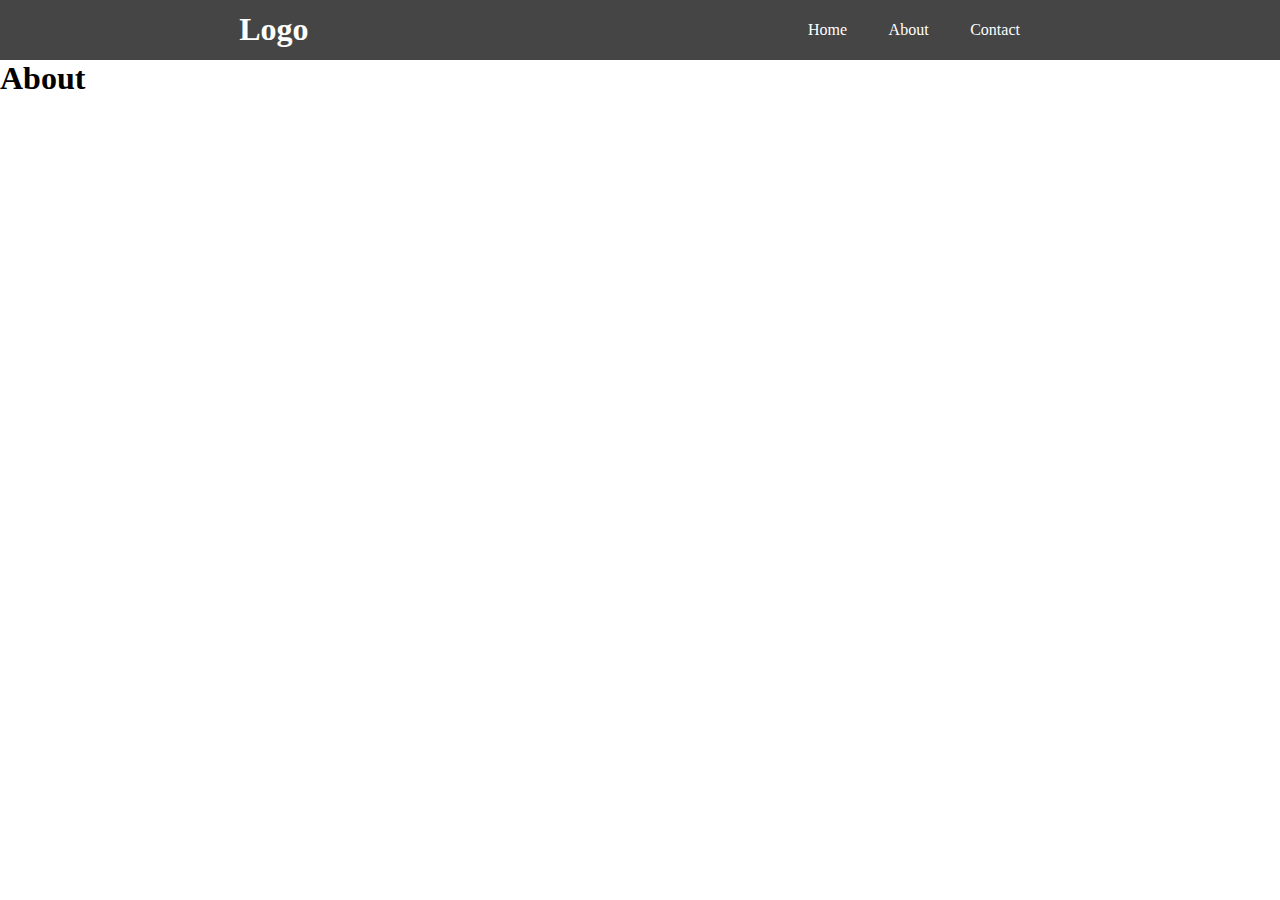
<file: about.html>
<!doctype html>
<html lang="en">
<head>
    <meta charset="UTF-8">
    <meta name="viewport"
          content="width=device-width, user-scalable=no, initial-scale=1.0, maximum-scale=1.0, minimum-scale=1.0">
    <meta http-equiv="X-UA-Compatible" content="ie=edge">
    <title>About | Assignment 1</title>
    <link rel="stylesheet" href="./assets/css/styles.css">
</head>
<body>
<header>
    <nav class="nav">
        <h1 class="nav-logo">Logo</h1>
        <ul class="nav-ul">
            <li class="nav-item"><a class="nav-link" href="./index.html">Home</a></li>
            <li class="nav-item"><a class="nav-link" href="./about.html">About</a></li>
            <li class="nav-item"><a class="nav-link" href="./contact.html">Contact</a></li>
        </ul>
    </nav>
</header>
<main>
    <section>
        <h1>About</h1>
    </section>
</main>
</body>
</html>
</file>
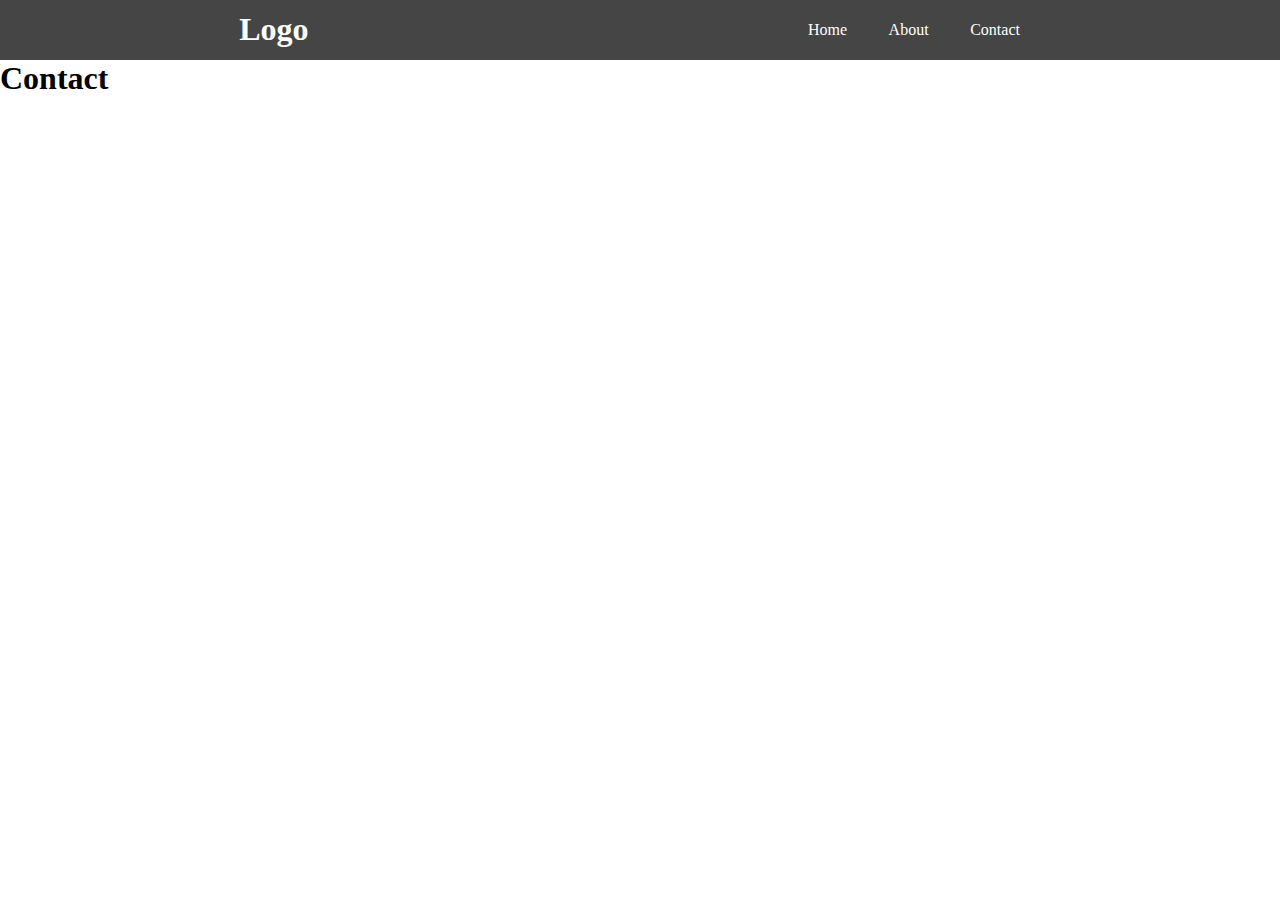
<file: contact.html>
<!doctype html>
<html lang="en">
<head>
    <meta charset="UTF-8">
    <meta name="viewport"
          content="width=device-width, user-scalable=no, initial-scale=1.0, maximum-scale=1.0, minimum-scale=1.0">
    <meta http-equiv="X-UA-Compatible" content="ie=edge">
    <title>Contact | Assignment 1</title>
    <link rel="stylesheet" href="./assets/css/styles.css">
</head>
<body>
<header>
    <nav class="nav">
        <h1 class="nav-logo">Logo</h1>
        <ul class="nav-ul">
            <li class="nav-item"><a class="nav-link" href="./index.html">Home</a></li>
            <li class="nav-item"><a class="nav-link" href="./about.html">About</a></li>
            <li class="nav-item"><a class="nav-link" href="./contact.html">Contact</a></li>
        </ul>
    </nav>
</header>
<main>
    <section>
        <h1>Contact</h1>
    </section>
</main>
</body>
</html>
</file>
<file: assets/css/styles.css>
* {
    margin: 0;
    padding: 0;
}
header {
    background-color: #454545;
    height: 60px;
}
.nav {
    align-items: center;
    display: flex;
    justify-content: space-around;
    color: white;
}
.nav-ul {
    list-style: none;
    display: flex;
}
.nav-link {
    text-decoration: none;
    color: white;
}
.nav-item {
    padding: 1.3rem;
}
</file>
